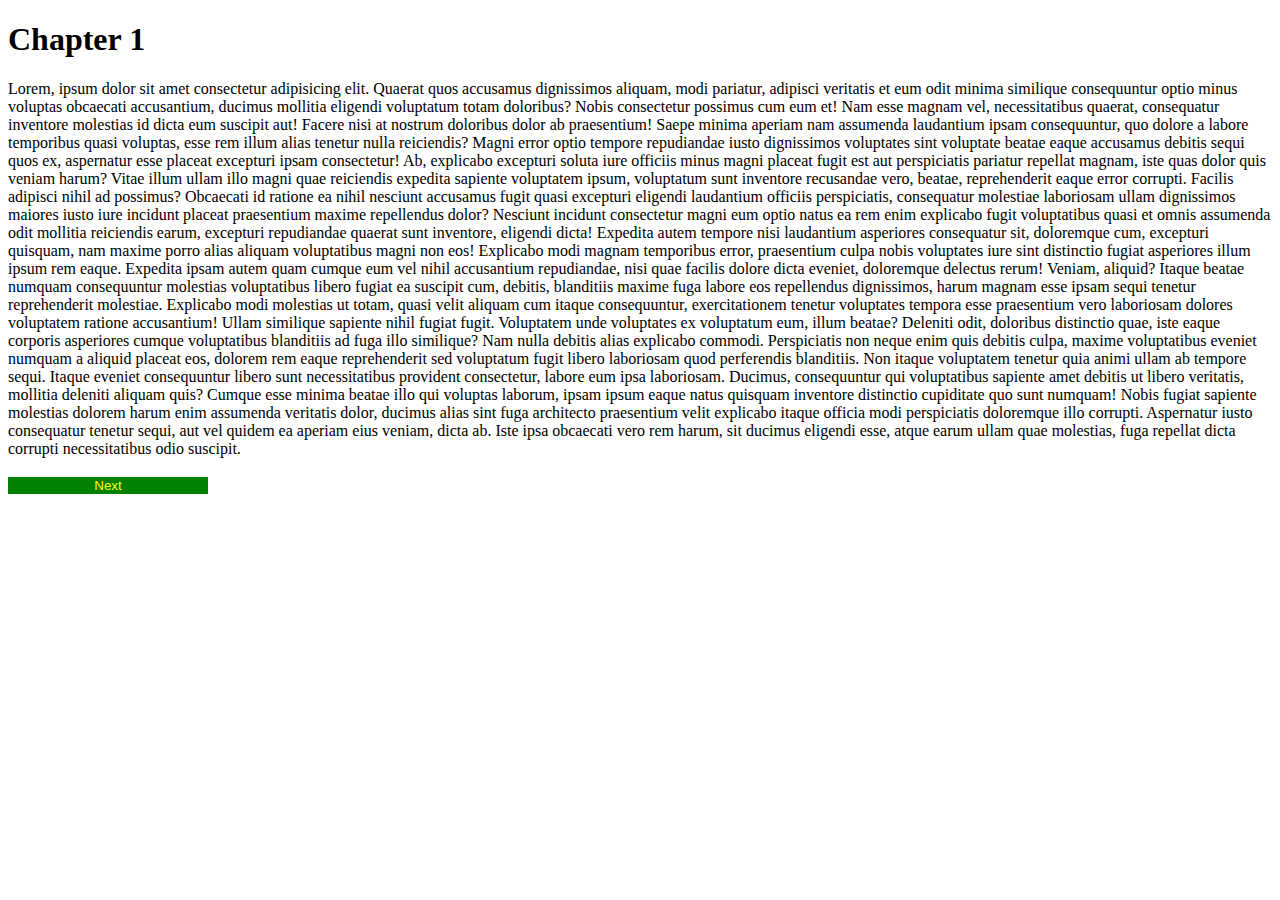
<file: chapter1.html>
<!DOCTYPE html>
<html lang="en">
<head>
    <meta charset="UTF-8">
    <meta http-equiv="X-UA-Compatible" content="IE=edge">
    <meta name="viewport" content="width=device-width, initial-scale=1.0">
    <link rel="stylesheet" href="style.css">
    <title>Document</title>
</head>
<body>
    <h1>Chapter 1</h1>
    Lorem, ipsum dolor sit amet consectetur adipisicing elit. Quaerat quos accusamus dignissimos aliquam, modi pariatur, adipisci veritatis et eum odit minima similique consequuntur optio minus voluptas obcaecati accusantium, ducimus mollitia eligendi voluptatum totam doloribus? Nobis consectetur possimus cum eum et! Nam esse magnam vel, necessitatibus quaerat, consequatur inventore molestias id dicta eum suscipit aut! Facere nisi at nostrum doloribus dolor ab praesentium! Saepe minima aperiam nam assumenda laudantium ipsam consequuntur, quo dolore a labore temporibus quasi voluptas, esse rem illum alias tenetur nulla reiciendis? Magni error optio tempore repudiandae iusto dignissimos voluptates sint voluptate beatae eaque accusamus debitis sequi quos ex, aspernatur esse placeat excepturi ipsam consectetur! Ab, explicabo excepturi soluta iure officiis minus magni placeat fugit est aut perspiciatis pariatur repellat magnam, iste quas dolor quis veniam harum? Vitae illum ullam illo magni quae reiciendis expedita sapiente voluptatem ipsum, voluptatum sunt inventore recusandae vero, beatae, reprehenderit eaque error corrupti. Facilis adipisci nihil ad possimus? Obcaecati id ratione ea nihil nesciunt accusamus fugit quasi excepturi eligendi laudantium officiis perspiciatis, consequatur molestiae laboriosam ullam dignissimos maiores iusto iure incidunt placeat praesentium maxime repellendus dolor? Nesciunt incidunt consectetur magni eum optio natus ea rem enim explicabo fugit voluptatibus quasi et omnis assumenda odit mollitia reiciendis earum, excepturi repudiandae quaerat sunt inventore, eligendi dicta! Expedita autem tempore nisi laudantium asperiores consequatur sit, doloremque cum, excepturi quisquam, nam maxime porro alias aliquam voluptatibus magni non eos! Explicabo modi magnam temporibus error, praesentium culpa nobis voluptates iure sint distinctio fugiat asperiores illum ipsum rem eaque. Expedita ipsam autem quam cumque eum vel nihil accusantium repudiandae, nisi quae facilis dolore dicta eveniet, doloremque delectus rerum! Veniam, aliquid? Itaque beatae numquam consequuntur molestias voluptatibus libero fugiat ea suscipit cum, debitis, blanditiis maxime fuga labore eos repellendus dignissimos, harum magnam esse ipsam sequi tenetur reprehenderit molestiae. Explicabo modi molestias ut totam, quasi velit aliquam cum itaque consequuntur, exercitationem tenetur voluptates tempora esse praesentium vero laboriosam dolores voluptatem ratione accusantium! Ullam similique sapiente nihil fugiat fugit. Voluptatem unde voluptates ex voluptatum eum, illum beatae? Deleniti odit, doloribus distinctio quae, iste eaque corporis asperiores cumque voluptatibus blanditiis ad fuga illo similique? Nam nulla debitis alias explicabo commodi. Perspiciatis non neque enim quis debitis culpa, maxime voluptatibus eveniet numquam a aliquid placeat eos, dolorem rem eaque reprehenderit sed voluptatum fugit libero laboriosam quod perferendis blanditiis. Non itaque voluptatem tenetur quia animi ullam ab tempore sequi. Itaque eveniet consequuntur libero sunt necessitatibus provident consectetur, labore eum ipsa laboriosam. Ducimus, consequuntur qui voluptatibus sapiente amet debitis ut libero veritatis, mollitia deleniti aliquam quis? Cumque esse minima beatae illo qui voluptas laborum, ipsam ipsum eaque natus quisquam inventore distinctio cupiditate quo sunt numquam! Nobis fugiat sapiente molestias dolorem harum enim assumenda veritatis dolor, ducimus alias sint fuga architecto praesentium velit explicabo itaque officia modi perspiciatis doloremque illo corrupti. Aspernatur iusto consequatur tenetur sequi, aut vel quidem ea aperiam eius veniam, dicta ab. Iste ipsa obcaecati vero rem harum, sit ducimus eligendi esse, atque earum ullam quae molestias, fuga repellat dicta corrupti necessitatibus odio suscipit.
    <br><br>
    <a href="chapter2.html"><button type="button" class="btn">Next</button></a>
</body>
</html>
</file>
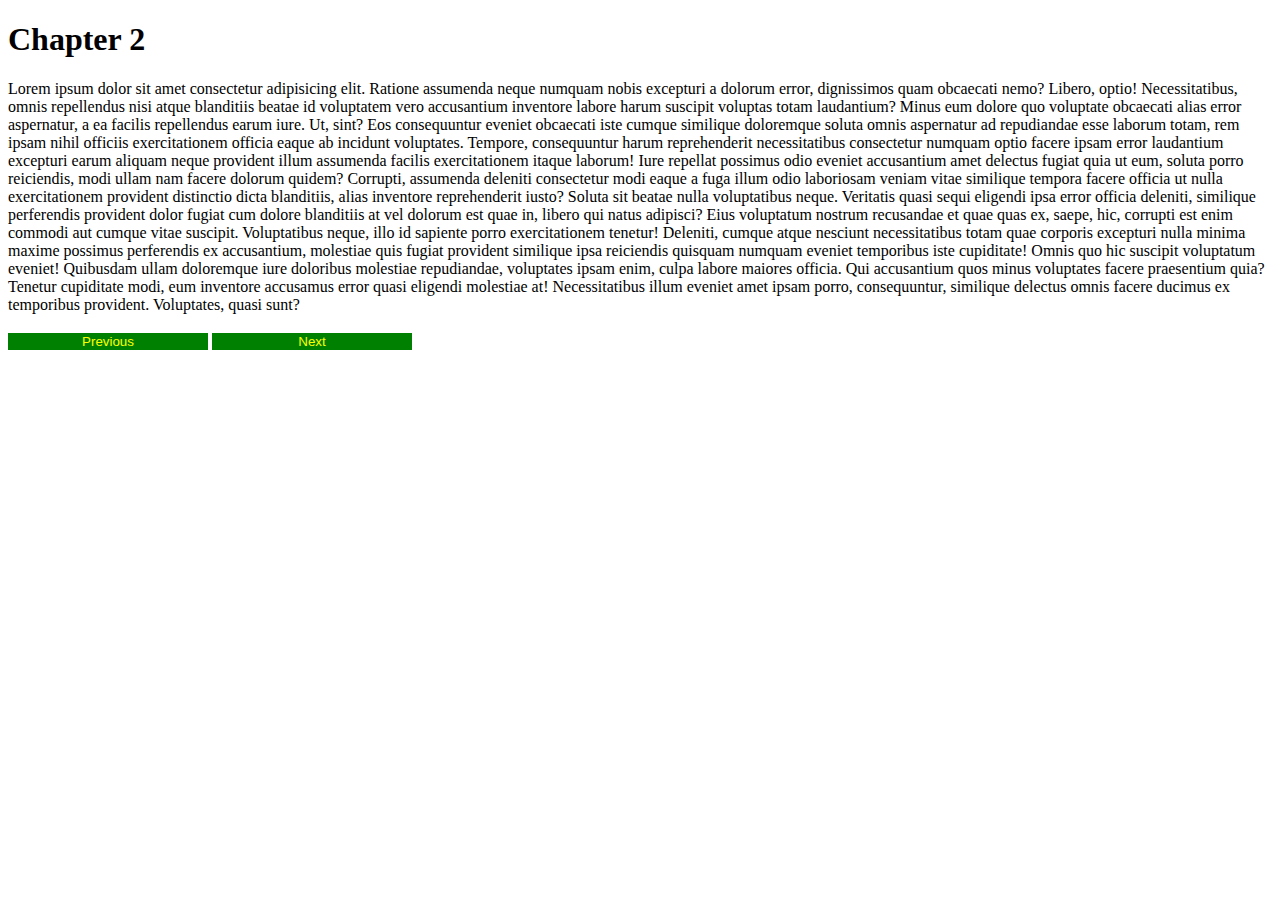
<file: chapter2.html>
<!DOCTYPE html>
<html lang="en">
<head>
    <meta charset="UTF-8">
    <meta http-equiv="X-UA-Compatible" content="IE=edge">
    <meta name="viewport" content="width=device-width, initial-scale=1.0">
    <link rel="stylesheet" href="style.css">
    <title>Document</title>
</head>
<body>
    <h1>Chapter 2</h1>
    Lorem ipsum dolor sit amet consectetur adipisicing elit. Ratione assumenda neque numquam nobis excepturi a dolorum error, dignissimos quam obcaecati nemo? Libero, optio! Necessitatibus, omnis repellendus nisi atque blanditiis beatae id voluptatem vero accusantium inventore labore harum suscipit voluptas totam laudantium? Minus eum dolore quo voluptate obcaecati alias error aspernatur, a ea facilis repellendus earum iure. Ut, sint? Eos consequuntur eveniet obcaecati iste cumque similique doloremque soluta omnis aspernatur ad repudiandae esse laborum totam, rem ipsam nihil officiis exercitationem officia eaque ab incidunt voluptates. Tempore, consequuntur harum reprehenderit necessitatibus consectetur numquam optio facere ipsam error laudantium excepturi earum aliquam neque provident illum assumenda facilis exercitationem itaque laborum! Iure repellat possimus odio eveniet accusantium amet delectus fugiat quia ut eum, soluta porro reiciendis, modi ullam nam facere dolorum quidem? Corrupti, assumenda deleniti consectetur modi eaque a fuga illum odio laboriosam veniam vitae similique tempora facere officia ut nulla exercitationem provident distinctio dicta blanditiis, alias inventore reprehenderit iusto? Soluta sit beatae nulla voluptatibus neque. Veritatis quasi sequi eligendi ipsa error officia deleniti, similique perferendis provident dolor fugiat cum dolore blanditiis at vel dolorum est quae in, libero qui natus adipisci? Eius voluptatum nostrum recusandae et quae quas ex, saepe, hic, corrupti est enim commodi aut cumque vitae suscipit. Voluptatibus neque, illo id sapiente porro exercitationem tenetur! Deleniti, cumque atque nesciunt necessitatibus totam quae corporis excepturi nulla minima maxime possimus perferendis ex accusantium, molestiae quis fugiat provident similique ipsa reiciendis quisquam numquam eveniet temporibus iste cupiditate! Omnis quo hic suscipit voluptatum eveniet! Quibusdam ullam doloremque iure doloribus molestiae repudiandae, voluptates ipsam enim, culpa labore maiores officia. Qui accusantium quos minus voluptates facere praesentium quia? Tenetur cupiditate modi, eum inventore accusamus error quasi eligendi molestiae at! Necessitatibus illum eveniet amet ipsam porro, consequuntur, similique delectus omnis facere ducimus ex temporibus provident. Voluptates, quasi sunt?
    <br><br>
    <a href="chapter1.html"><button type="button" class="btn">Previous</button></a>
    <a href="chapter3.html"><button type="button" class="btn">Next</button></a>

</body>
</html>
</file>
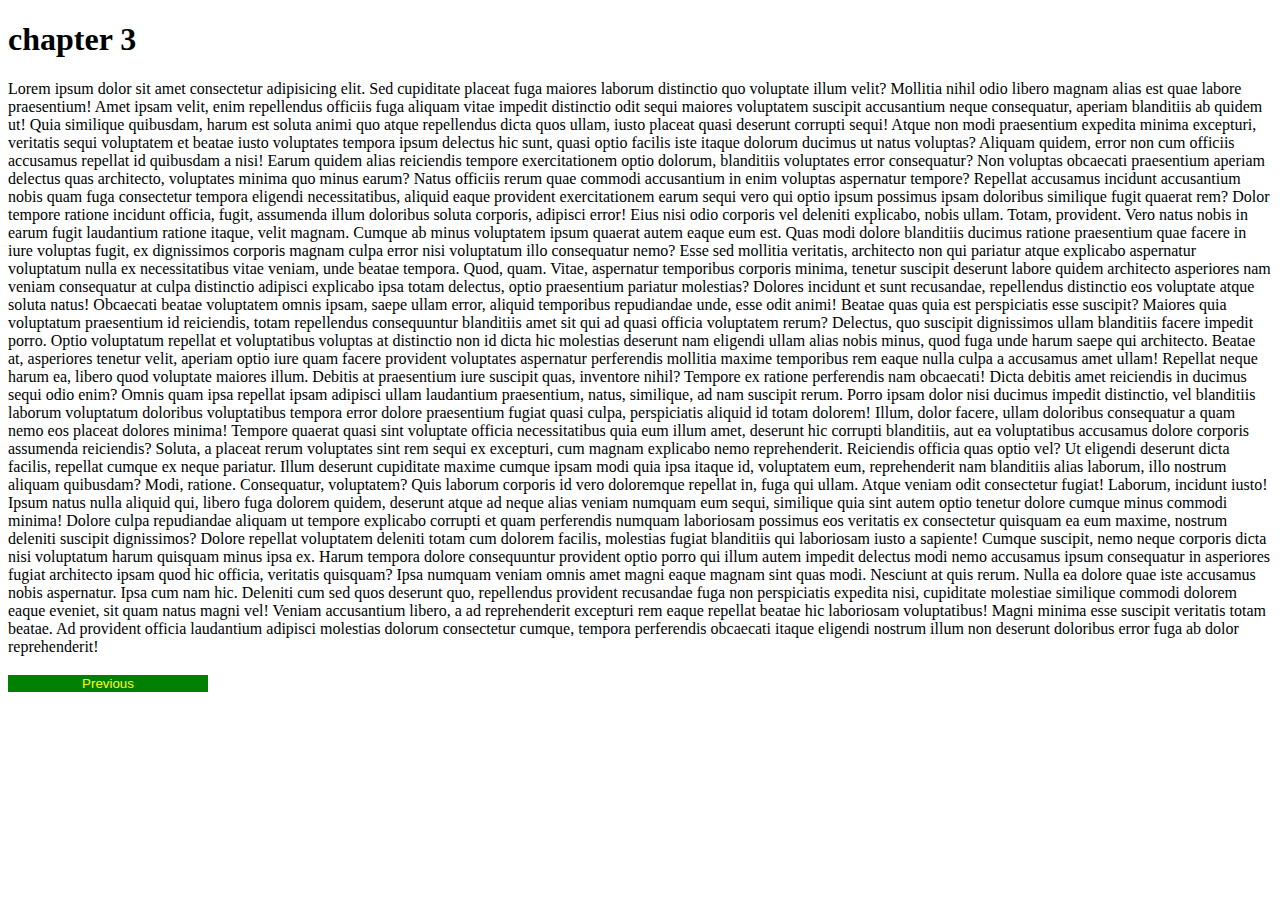
<file: chapter3.html>
<!DOCTYPE html>
<html lang="en">
<head>
    <meta charset="UTF-8">
    <meta http-equiv="X-UA-Compatible" content="IE=edge">
    <meta name="viewport" content="width=device-width, initial-scale=1.0">
    <link rel="stylesheet" href="style.css">
    <title>Document</title>
</head>
<body>
    <h1>chapter 3</h1>
    Lorem ipsum dolor sit amet consectetur adipisicing elit. Sed cupiditate placeat fuga maiores laborum distinctio quo voluptate illum velit? Mollitia nihil odio libero magnam alias est quae labore praesentium! Amet ipsam velit, enim repellendus officiis fuga aliquam vitae impedit distinctio odit sequi maiores voluptatem suscipit accusantium neque consequatur, aperiam blanditiis ab quidem ut! Quia similique quibusdam, harum est soluta animi quo atque repellendus dicta quos ullam, iusto placeat quasi deserunt corrupti sequi! Atque non modi praesentium expedita minima excepturi, veritatis sequi voluptatem et beatae iusto voluptates tempora ipsum delectus hic sunt, quasi optio facilis iste itaque dolorum ducimus ut natus voluptas? Aliquam quidem, error non cum officiis accusamus repellat id quibusdam a nisi! Earum quidem alias reiciendis tempore exercitationem optio dolorum, blanditiis voluptates error consequatur? Non voluptas obcaecati praesentium aperiam delectus quas architecto, voluptates minima quo minus earum? Natus officiis rerum quae commodi accusantium in enim voluptas aspernatur tempore? Repellat accusamus incidunt accusantium nobis quam fuga consectetur tempora eligendi necessitatibus, aliquid eaque provident exercitationem earum sequi vero qui optio ipsum possimus ipsam doloribus similique fugit quaerat rem? Dolor tempore ratione incidunt officia, fugit, assumenda illum doloribus soluta corporis, adipisci error! Eius nisi odio corporis vel deleniti explicabo, nobis ullam. Totam, provident. Vero natus nobis in earum fugit laudantium ratione itaque, velit magnam. Cumque ab minus voluptatem ipsum quaerat autem eaque eum est. Quas modi dolore blanditiis ducimus ratione praesentium quae facere in iure voluptas fugit, ex dignissimos corporis magnam culpa error nisi voluptatum illo consequatur nemo? Esse sed mollitia veritatis, architecto non qui pariatur atque explicabo aspernatur voluptatum nulla ex necessitatibus vitae veniam, unde beatae tempora. Quod, quam. Vitae, aspernatur temporibus corporis minima, tenetur suscipit deserunt labore quidem architecto asperiores nam veniam consequatur at culpa distinctio adipisci explicabo ipsa totam delectus, optio praesentium pariatur molestias? Dolores incidunt et sunt recusandae, repellendus distinctio eos voluptate atque soluta natus! Obcaecati beatae voluptatem omnis ipsam, saepe ullam error, aliquid temporibus repudiandae unde, esse odit animi! Beatae quas quia est perspiciatis esse suscipit? Maiores quia voluptatum praesentium id reiciendis, totam repellendus consequuntur blanditiis amet sit qui ad quasi officia voluptatem rerum? Delectus, quo suscipit dignissimos ullam blanditiis facere impedit porro. Optio voluptatum repellat et voluptatibus voluptas at distinctio non id dicta hic molestias deserunt nam eligendi ullam alias nobis minus, quod fuga unde harum saepe qui architecto. Beatae at, asperiores tenetur velit, aperiam optio iure quam facere provident voluptates aspernatur perferendis mollitia maxime temporibus rem eaque nulla culpa a accusamus amet ullam! Repellat neque harum ea, libero quod voluptate maiores illum. Debitis at praesentium iure suscipit quas, inventore nihil? Tempore ex ratione perferendis nam obcaecati! Dicta debitis amet reiciendis in ducimus sequi odio enim? Omnis quam ipsa repellat ipsam adipisci ullam laudantium praesentium, natus, similique, ad nam suscipit rerum. Porro ipsam dolor nisi ducimus impedit distinctio, vel blanditiis laborum voluptatum doloribus voluptatibus tempora error dolore praesentium fugiat quasi culpa, perspiciatis aliquid id totam dolorem! Illum, dolor facere, ullam doloribus consequatur a quam nemo eos placeat dolores minima! Tempore quaerat quasi sint voluptate officia necessitatibus quia eum illum amet, deserunt hic corrupti blanditiis, aut ea voluptatibus accusamus dolore corporis assumenda reiciendis? Soluta, a placeat rerum voluptates sint rem sequi ex excepturi, cum magnam explicabo nemo reprehenderit. Reiciendis officia quas optio vel? Ut eligendi deserunt dicta facilis, repellat cumque ex neque pariatur. Illum deserunt cupiditate maxime cumque ipsam modi quia ipsa itaque id, voluptatem eum, reprehenderit nam blanditiis alias laborum, illo nostrum aliquam quibusdam? Modi, ratione. Consequatur, voluptatem? Quis laborum corporis id vero doloremque repellat in, fuga qui ullam. Atque veniam odit consectetur fugiat! Laborum, incidunt iusto! Ipsum natus nulla aliquid qui, libero fuga dolorem quidem, deserunt atque ad neque alias veniam numquam eum sequi, similique quia sint autem optio tenetur dolore cumque minus commodi minima! Dolore culpa repudiandae aliquam ut tempore explicabo corrupti et quam perferendis numquam laboriosam possimus eos veritatis ex consectetur quisquam ea eum maxime, nostrum deleniti suscipit dignissimos? Dolore repellat voluptatem deleniti totam cum dolorem facilis, molestias fugiat blanditiis qui laboriosam iusto a sapiente! Cumque suscipit, nemo neque corporis dicta nisi voluptatum harum quisquam minus ipsa ex. Harum tempora dolore consequuntur provident optio porro qui illum autem impedit delectus modi nemo accusamus ipsum consequatur in asperiores fugiat architecto ipsam quod hic officia, veritatis quisquam? Ipsa numquam veniam omnis amet magni eaque magnam sint quas modi. Nesciunt at quis rerum. Nulla ea dolore quae iste accusamus nobis aspernatur. Ipsa cum nam hic. Deleniti cum sed quos deserunt quo, repellendus provident recusandae fuga non perspiciatis expedita nisi, cupiditate molestiae similique commodi dolorem eaque eveniet, sit quam natus magni vel! Veniam accusantium libero, a ad reprehenderit excepturi rem eaque repellat beatae hic laboriosam voluptatibus! Magni minima esse suscipit veritatis totam beatae. Ad provident officia laudantium adipisci molestias dolorum consectetur cumque, tempora perferendis obcaecati itaque eligendi nostrum illum non deserunt doloribus error fuga ab dolor reprehenderit!
    <br><br>
    <a href="chapter2.html"><button type="button" class="btn">Previous</button></a>
</body>
</html>
</file>
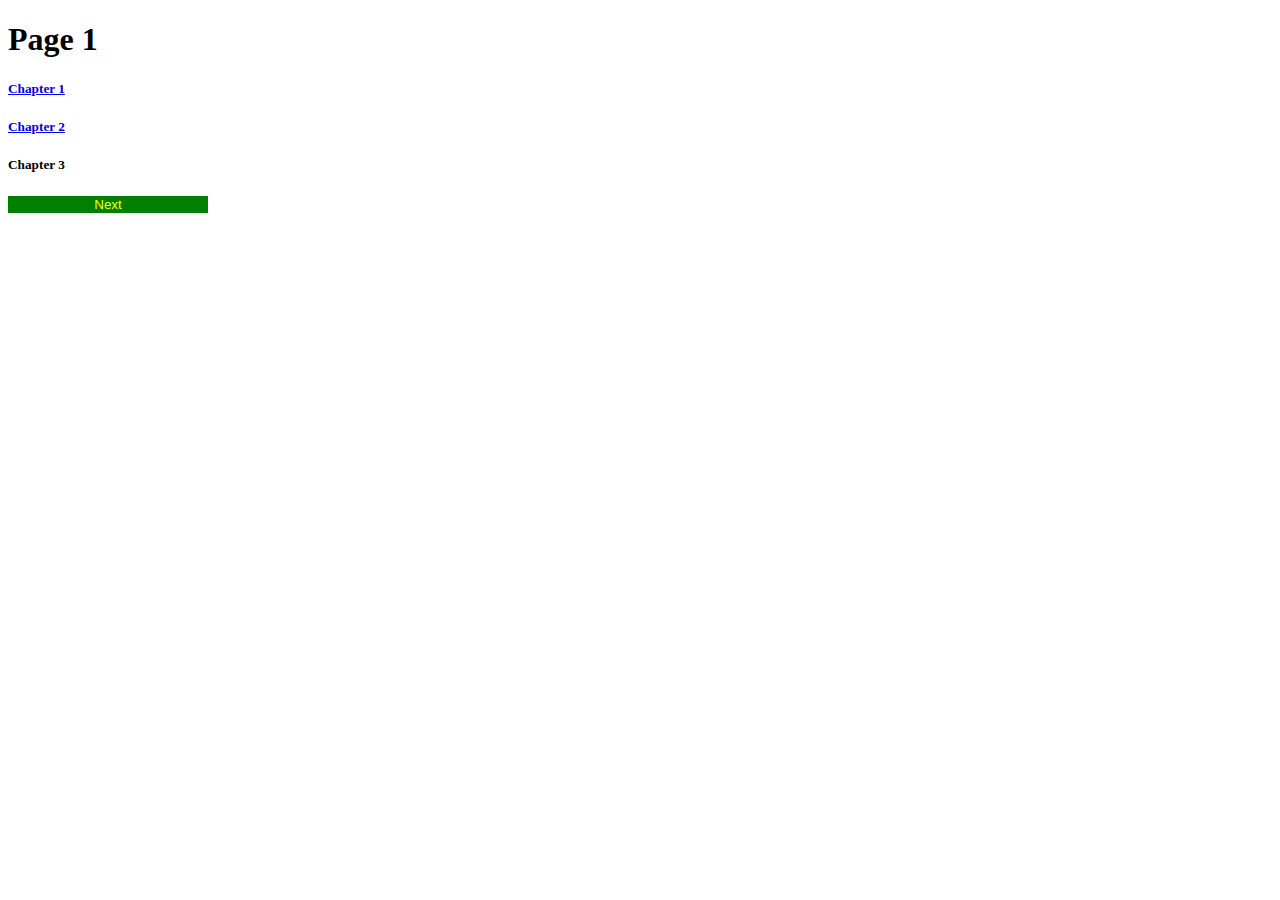
<file: page1.html>
<!DOCTYPE html>
<html lang="en">
<head>
    <meta charset="UTF-8">
    <meta http-equiv="X-UA-Compatible" content="IE=edge">
    <meta name="viewport" content="width=device-width, initial-scale=1.0">
    <link rel="stylesheet" href="style.css">
    <title>Document</title>
</head>
<body>
    <h1>Page 1</h1>
    <a href="chapter1.html"><h5>Chapter 1</h5></a>
    <a href="chapter2.html"><h5>Chapter 2</h5></a>
    <h5>Chapter 3</h5>
    <a href="page2.html"><button type="button" class="btn">Next</button></a>
</body>
</html>
</file>
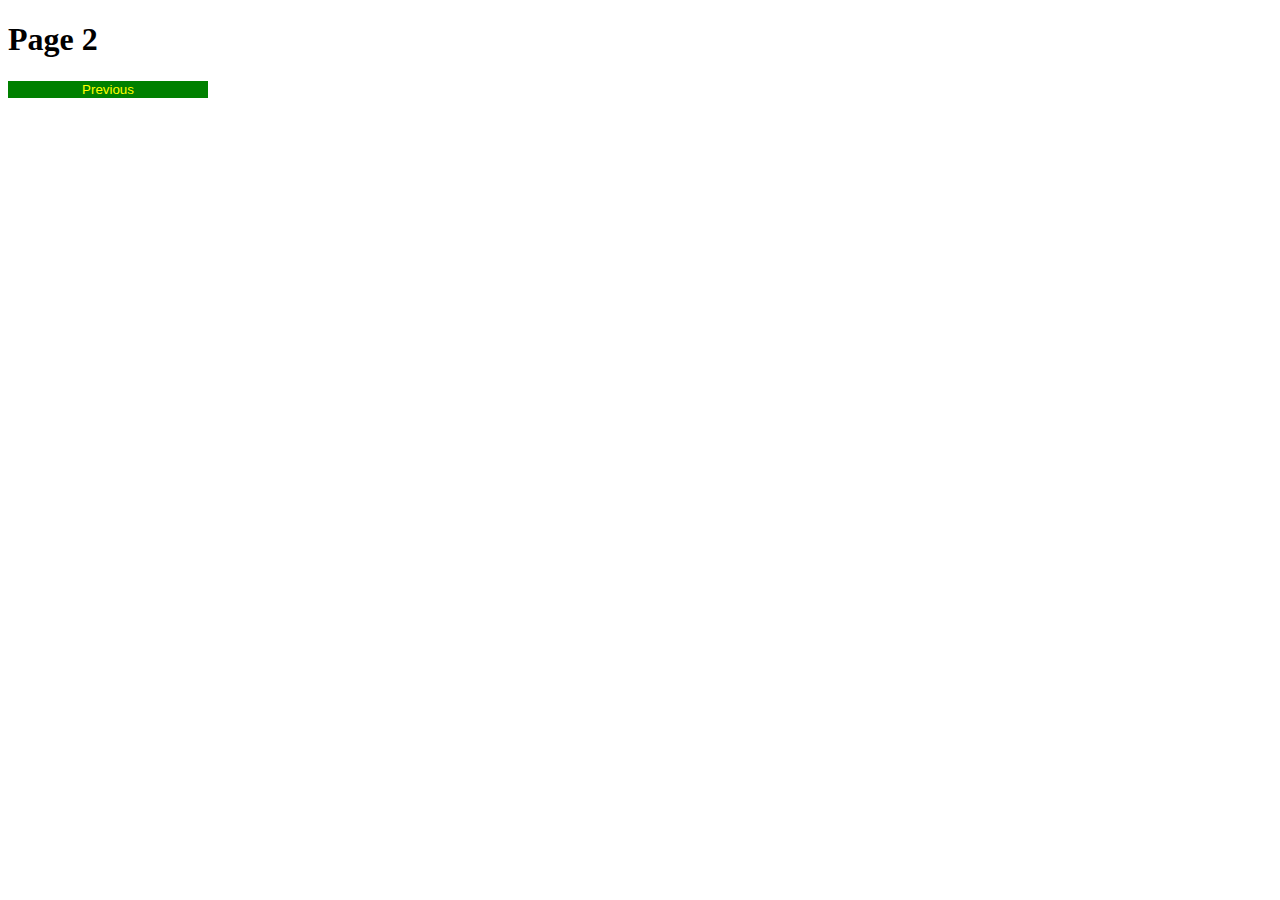
<file: page2.html>
<!DOCTYPE html>
<html lang="en">
<head>
    <meta charset="UTF-8">
    <meta http-equiv="X-UA-Compatible" content="IE=edge">
    <meta name="viewport" content="width=device-width, initial-scale=1.0">
    <link rel="stylesheet" href="style.css">
    <title>Document</title>
</head>
<body>
    <h1>Page 2</h1>
    <a href="page1.html"><button type="button" class="btn" >Previous</button></a>
</body>
</html>
</file>
<file: style.css>
.btn{
    width: 200px;
    background-color: green;
    color: yellow;
    border: none;
}

div.gallery {
    margin: 5px;
    border: 1px solid #ccc;
    float: left;
    width: 180px;
  }
  
  div.gallery:hover {
    border: 1px solid #777;
  }
  
  div.gallery img {
    width: 100%;
    height: auto;
  }
  
  div.desc {
    padding: 15px;
    text-align: center;
  }
</file>
